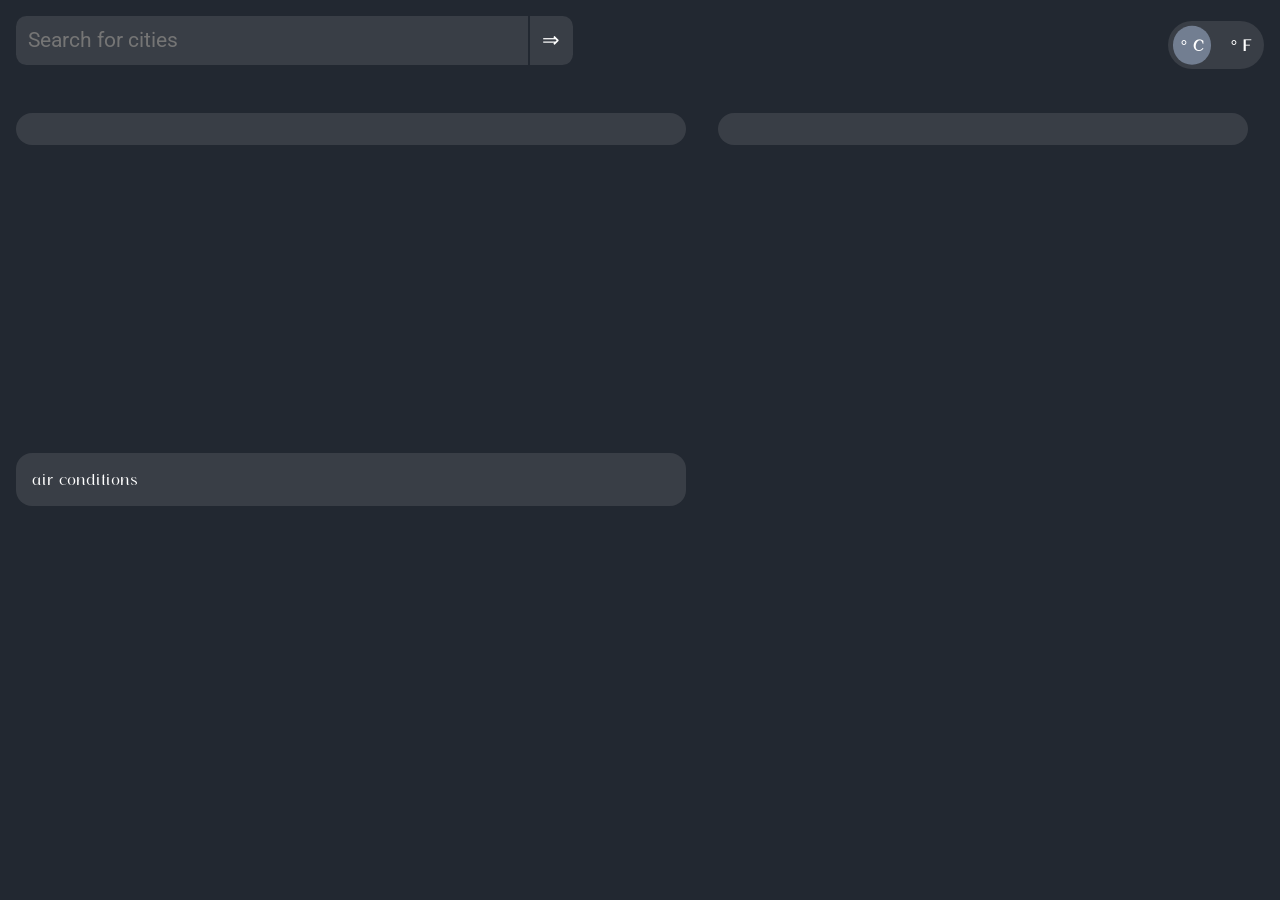
<file: index.html>
<!doctype html>
<html lang="en-US">

<head>
    <meta charset="utf-8" />
    <meta name="viewport" content="width=device-width" />
    <title>Weather App</title>
    <link rel="icon" href="9e1a725610146220a76f.png">
<script defer src="main.js"></script></head>

<body>
    <dialog class="loader">
        <div class="loading loading--full-height"></div>
    </dialog>
    <div class="grid-container">
        <div class="header-contaier">
            <div class="header">
                <div class="search-bar">
                    <input type="search" placeholder="Search for cities">
                    <button>&#8658;</button>
                </div>
                <label class="switch">
                    <input type="checkbox">
                    <span class="slider round">
                        <span class="unit c">° C</span>
                        <span class="unit f">° F</span>
                    </span>
                </label>

            </div>
        </div>
        <div class="main-content-container">
            <div class="left-container">
                <div class="left">
                    <div class="upper-container">
                        <div class="upper">

                        </div>
                    </div>
                    <div class="lower-container">
                        <div class="lower">
                            air conditions
                        </div>
                    </div>
                </div>
            </div>
            <div class="right-container">
                <div class="right"></div>
            </div>
        </div>
    </div>
</body>
</html>
</file>
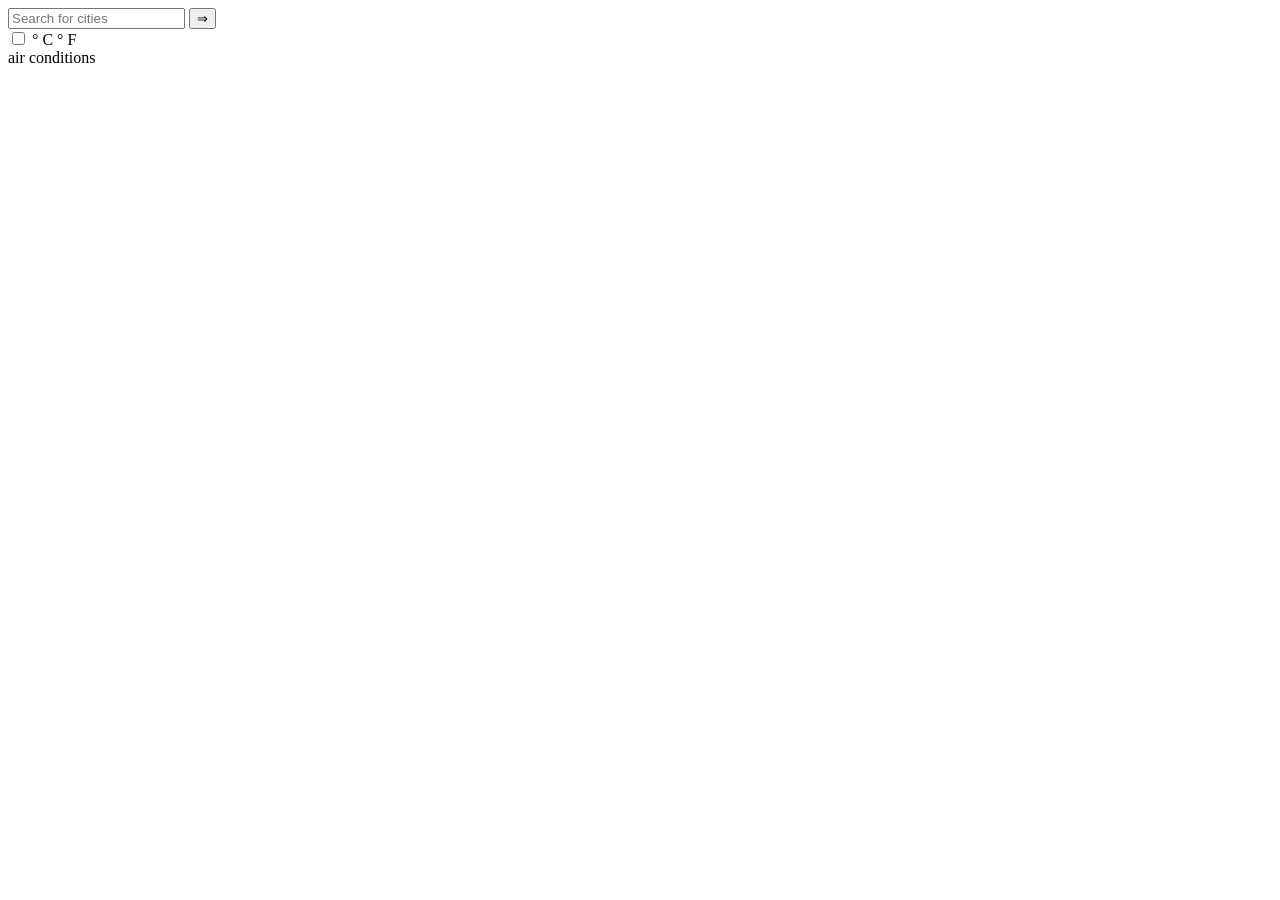
<file: src/template.html>
<!doctype html>
<html lang="en-US">

<head>
    <meta charset="utf-8" />
    <meta name="viewport" content="width=device-width" />
    <title>Weather App</title>
    <link rel="icon" href="./images/favicon.png">
</head>

<body>
    <dialog class="loader">
        <div class="loading loading--full-height"></div>
    </dialog>
    <div class="grid-container">
        <div class="header-contaier">
            <div class="header">
                <div class="search-bar">
                    <input type="search" placeholder="Search for cities">
                    <button>&#8658;</button>
                </div>
                <label class="switch">
                    <input type="checkbox">
                    <span class="slider round">
                        <span class="unit c">° C</span>
                        <span class="unit f">° F</span>
                    </span>
                </label>

            </div>
        </div>
        <div class="main-content-container">
            <div class="left-container">
                <div class="left">
                    <div class="upper-container">
                        <div class="upper">

                        </div>
                    </div>
                    <div class="lower-container">
                        <div class="lower">
                            air conditions
                        </div>
                    </div>
                </div>
            </div>
            <div class="right-container">
                <div class="right"></div>
            </div>
        </div>
    </div>
</body>
</html>
</file>
